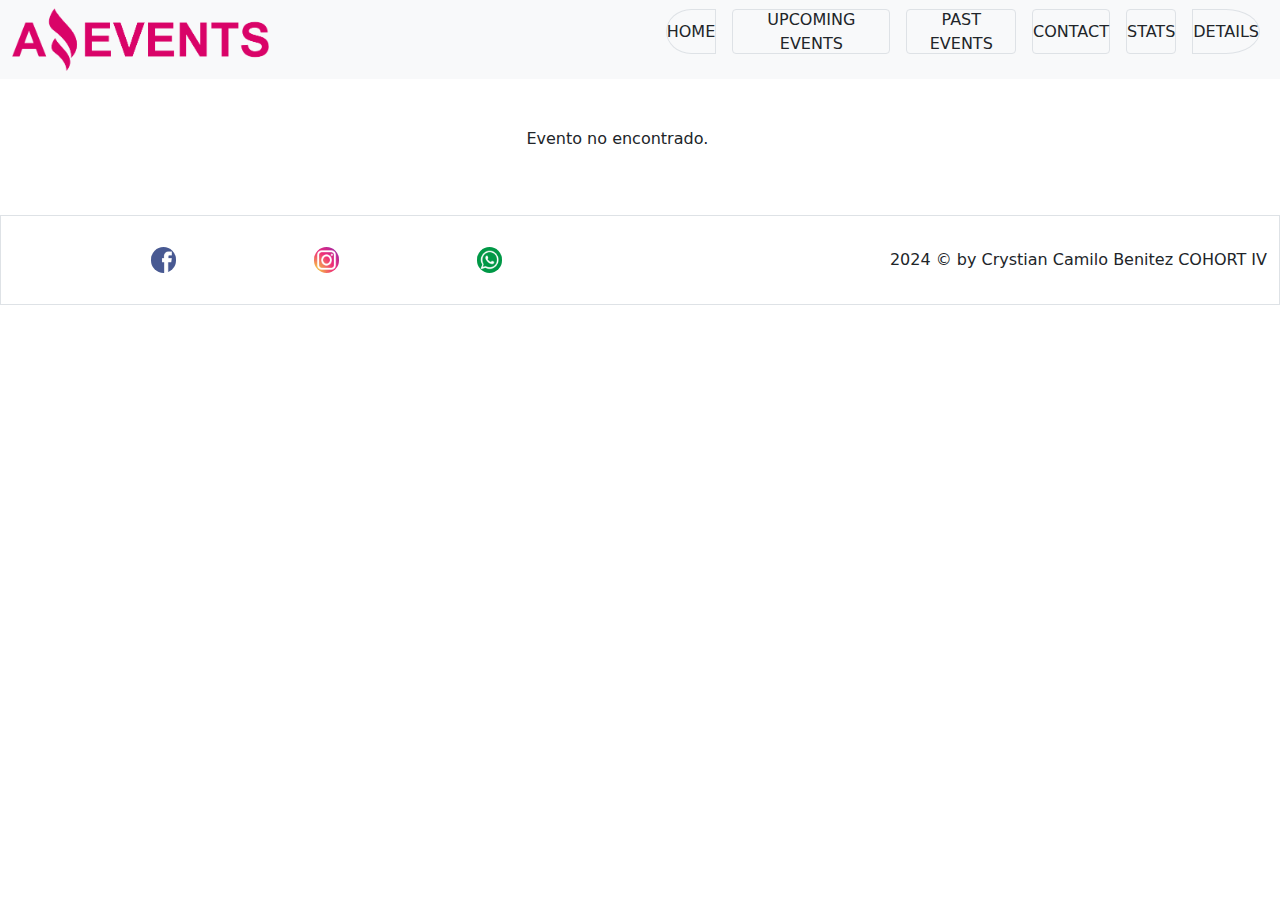
<file: page/Details.html>
<!DOCTYPE html>
<html lang="en">

<head>
    <meta charset="UTF-8">
    <meta name="viewport" content="width=device-width, initial-scale=1.0">
    <title>A EVENTS</title>
    <link rel="icon" href="../imagenes/favicon.png" type="image/x-icon">
    <link rel="stylesheet" href="../main.css">
    <link href="https://cdn.jsdelivr.net/npm/bootstrap@5.3.3/dist/css/bootstrap.min.css" rel="stylesheet"
        integrity="sha384-QWTKZyjpPEjISv5WaRU9OFeRpok6YctnYmDr5pNlyT2bRjXh0JMhjY6hW+ALEwIH" crossorigin="anonymous">
</head>

<body>
    <header>
        <nav class="navbar navbar-expand-sm navbar-light bg-light">
            <div class="container-fluid ">
                <a href="../page/index.html">
                    <img src="../imagenes/amazing_brand.png" alt="logo" class=" img-fluid  " id="logo">
                </a>
                <button class="navbar-toggler" type="button" data-bs-toggle="collapse" data-bs-target="#navbarNav"
                    aria-controls="navbarNav" aria-expanded="false" aria-label="Toggle navigation">
                    <span class="navbar-toggler-icon"></span>
                </button>
                <div class="collapse navbar-collapse justify-content-end " id="navbarNav">
                    <ul class=" navbar-Nav d-flex " id="navcontainer">
                        <li
                            class=" nav-item lin border rounded-start-circle d-flex justify-content-center  align-items-center flex-item  mx-2">
                            <a class="nav-link active" aria-current="page" href="../page/index.html">HOME</a>
                        </li>
                        <li
                            class=" nav-item  lin border rounded-1  d-flex justify-content-center  align-items-center  mx-2 ">
                            <a class=" nav-link text-center w-75" aria-current="page"
                                href="../page/UpcomingEvents.html">UPCOMING
                                EVENTS</a>
                        </li>
                        <li
                            class=" nav-item lin border rounded-1 d-flex justify-content-center align-items-center  mx-2  ">
                            <a class="nav-link text-center w-75  " aria-current="page"
                                href="../page/PastEvents.html">PAST
                                EVENTS</a>
                        </li>
                        <li
                            class=" nav-item lin border rounded-1 d-flex justify-content-center  align-items-center  mx-2">
                            <a class="nav-link " aria-current="page" href="../page/Contact.html">CONTACT</a>
                        </li>
                        <li
                            class=" nav-item lin border  rounded-1 d-flex justify-content-center  align-items-center  mx-2 ">
                            <a class="nav-link " aria-current="page" href="../page/Stats.html">STATS</a>
                        </li>
                        <li
                            class=" nav-item lin border rounded-end-circle d-flex  justify-content-center align-items-center  mx-2  ">
                            <a class="nav-link " aria-current="page" href="#">DETAILS</a>
                        </li>
                    </ul>
                </div>
            </div>
        </nav>
    </header>
    <main>
       
        <div id="detalle-evento" class=" row row-cols-1 row-cols-ms-2 row-cols-md-3 row-cols-lg-5 ps-4 mt-5 mb-5 gap-5 d-flex justify-content-evenly w-100 ">
        <!-- Contenedor para mostrar detalles del evento -->
    </div>
    </main>
    <footer>
        <div class=" dfooter container-fluid d-flex justify-content-around align-items-center border w-100">
            <div class=" d-flex justify-content-evenly align-items-center w-50">
                <a href="https://www.facebook.com/?locale=es_LA "><img class="social img-fluid rounded-circle "
                        src="../imagenes/facebook.png" alt="logo facebook"> </a>
                <a href="https://www.instagram.com/"><img class="social img-fluid rounded-circle "
                        src="../imagenes/instagram.png" alt="instagram"></a>
                <a href="https://web.whatsapp.com/"><img class="social img-fluid rounded-circle "
                        src="../imagenes/whatsapp.png" alt=" logo whatsapp"></a>
            </div>
            <div class=" d-flex justify-content-end   w-50">
                <p class=" mt-3">2024 © by Crystian Camilo Benitez COHORT IV</p>
            </div>
        </div>
    </footer>
    <script src="https://cdn.jsdelivr.net/npm/bootstrap@5.3.3/dist/js/bootstrap.bundle.min.js"
    integrity="sha384-YvpcrYf0tY3lHB60NNkmXc5s9fDVZLESaAA55NDzOxhy9GkcIdslK1eN7N6jIeHz"
    crossorigin="anonymous"></script>
<script src="../scripts/Details.js"></script>
</body>

</html>
</file>
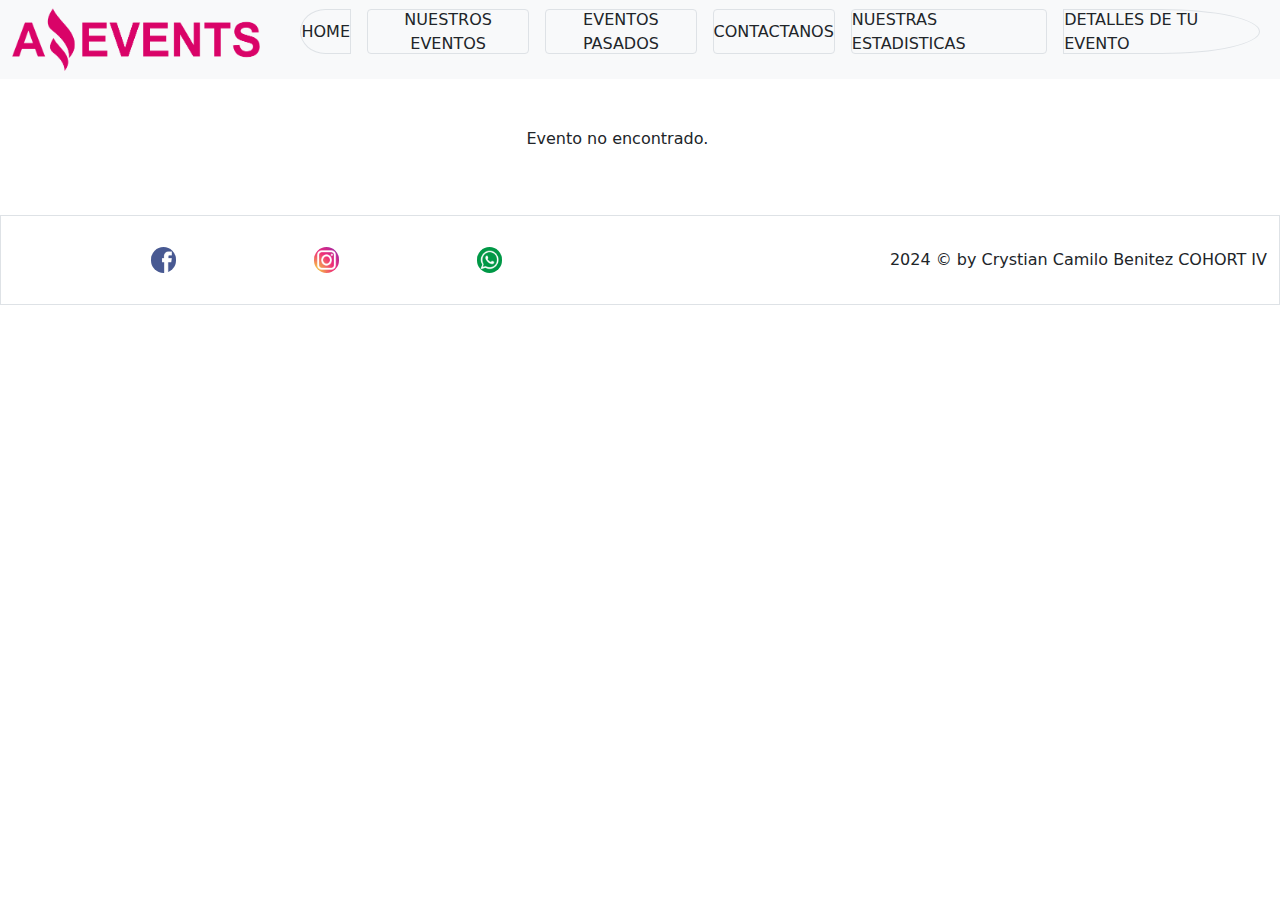
<file: page/DETALLES.html>
<!DOCTYPE html>
<html lang="en">

<head>
    <meta charset="UTF-8">
    <meta name="viewport" content="width=device-width, initial-scale=1.0">
    <title>EVENTOS</title>
    <link rel="icon" href="../imagenes/favicon.png" type="image/x-icon">
    <link rel="stylesheet" href="../main.css">
    <link href="https://cdn.jsdelivr.net/npm/bootstrap@5.3.3/dist/css/bootstrap.min.css" rel="stylesheet"
        integrity="sha384-QWTKZyjpPEjISv5WaRU9OFeRpok6YctnYmDr5pNlyT2bRjXh0JMhjY6hW+ALEwIH" crossorigin="anonymous">
</head>

<body>
    <header>
        <nav class="navbar navbar-expand-sm navbar-light bg-light">
            <div class="container-fluid ">
                <a href="../page/index.html">
                    <img src="../imagenes/amazing_brand.png" alt="logo" class=" img-fluid  " id="logo">
                </a>
                <button class="navbar-toggler" type="button" data-bs-toggle="collapse" data-bs-target="#navbarNav"
                    aria-controls="navbarNav" aria-expanded="false" aria-label="Toggle navigation">
                    <span class="navbar-toggler-icon"></span>
                </button>
                <div class="collapse navbar-collapse justify-content-end " id="navbarNav">
                    <ul class=" navbar-Nav d-flex " id="navcontainer">
                        <li
                            class=" nav-item lin border rounded-start-circle d-flex justify-content-center  align-items-center flex-item  mx-2">
                            <a class="nav-link active" aria-current="page" href="../page/index.html">HOME</a>
                        </li>
                        <li
                            class=" nav-item  lin border rounded-1  d-flex justify-content-center  align-items-center  mx-2 ">
                            <a class=" nav-link text-center w-75" aria-current="page"
                                href="./NUESTROS EVENTOS .html">NUESTROS EVENTOS</a>
                        </li>
                        <li
                            class=" nav-item lin border rounded-1 d-flex justify-content-center align-items-center  mx-2  ">
                            <a class="nav-link text-center w-75  " aria-current="page"
                                href="./EVENTOS PASADOS .html">EVENTOS PASADOS</a>
                        </li>
                        <li
                            class=" nav-item lin border rounded-1 d-flex justify-content-center  align-items-center  mx-2">
                            <a class="nav-link " aria-current="page" href="./CONTACTO.html">CONTACTANOS</a>
                        </li>
                        <li
                            class=" nav-item lin border  rounded-1 d-flex justify-content-center  align-items-center  mx-2 ">
                            <a class="nav-link " aria-current="page" href="./ESTADISTICAS.html"> NUESTRAS ESTADISTICAS</a>
                        </li>
                        <li
                            class=" nav-item lin border rounded-end-circle d-flex  justify-content-center align-items-center  mx-2  ">
                            <a class="nav-link " aria-current="page" href="#">DETALLES DE TU EVENTO</a>
                        </li>
                    </ul>
                </div>
            </div>
        </nav>
    </header>
    <main>
       
        <div id="detalle-evento" class=" row row-cols-1 row-cols-ms-2 row-cols-md-3 row-cols-lg-5 ps-4 mt-5 mb-5 gap-5 d-flex justify-content-evenly w-100 ">
        <!-- Contenedor para mostrar detalles del evento -->
    </div>
    </main>
    <footer>
        <div class=" dfooter container-fluid d-flex justify-content-around align-items-center border w-100">
            <div class=" d-flex justify-content-evenly align-items-center w-50">
                <a href="https://www.facebook.com/?locale=es_LA "><img class="social img-fluid rounded-circle "
                        src="../imagenes/facebook.png" alt="logo facebook"> </a>
                <a href="https://www.instagram.com/"><img class="social img-fluid rounded-circle "
                        src="../imagenes/instagram.png" alt="instagram"></a>
                <a href="https://web.whatsapp.com/"><img class="social img-fluid rounded-circle "
                        src="../imagenes/whatsapp.png" alt=" logo whatsapp"></a>
            </div>
            <div class=" d-flex justify-content-end   w-50">
                <p class=" mt-3">2024 © by Crystian Camilo Benitez COHORT IV</p>
            </div>
        </div>
    </footer>
    <script src="https://cdn.jsdelivr.net/npm/bootstrap@5.3.3/dist/js/bootstrap.bundle.min.js"
    integrity="sha384-YvpcrYf0tY3lHB60NNkmXc5s9fDVZLESaAA55NDzOxhy9GkcIdslK1eN7N6jIeHz"
    crossorigin="anonymous"></script>
<script src="../scripts/DETALLES.js"></script>
</body>

</html>
</file>
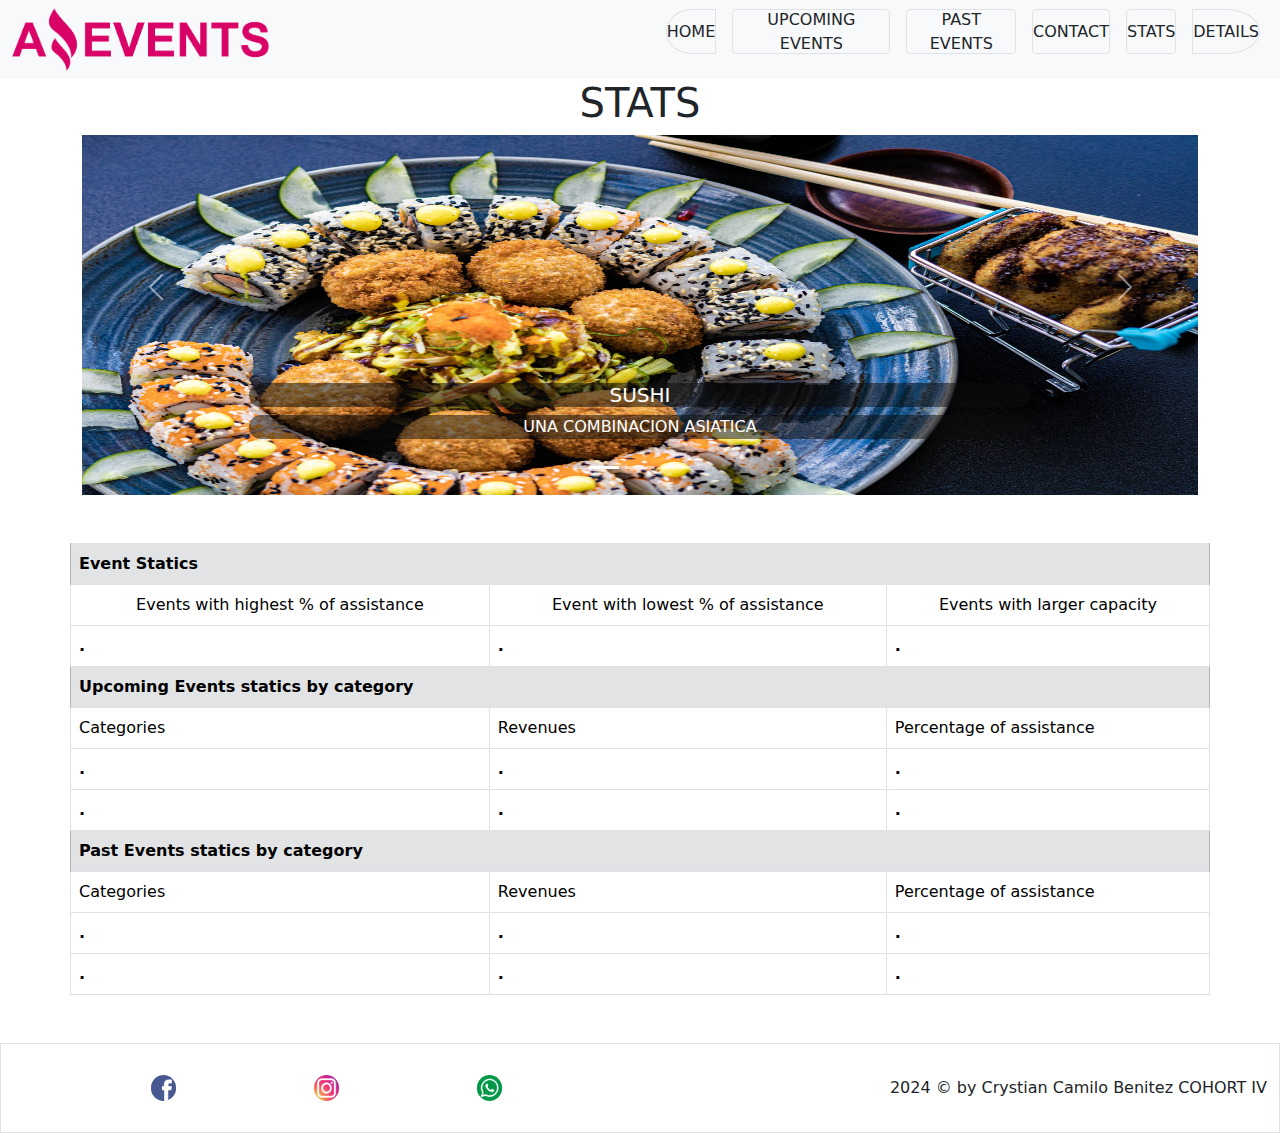
<file: page/Stats.html>
<!DOCTYPE html>
<html lang="en">

<head>
    <meta charset="UTF-8">
    <meta name="viewport" content="width=device-width, initial-scale=1.0">
    <title>A EVENTS</title>
    <link rel="icon" href="../imagenes/favicon.png" type="image/x-icon">
    <link rel="stylesheet" href="../main.css">
    <link href="https://cdn.jsdelivr.net/npm/bootstrap@5.3.3/dist/css/bootstrap.min.css" rel="stylesheet"
        integrity="sha384-QWTKZyjpPEjISv5WaRU9OFeRpok6YctnYmDr5pNlyT2bRjXh0JMhjY6hW+ALEwIH" crossorigin="anonymous">
</head>

<body>
    <header>
        <nav class="navbar navbar-expand-sm navbar-light bg-light">
            <div class="container-fluid ">
                <a href="../page/index.html">
                    <img src="../imagenes/amazing_brand.png" alt="logo" class=" img-fluid  " id="logo">
                </a>
                <button class="navbar-toggler" type="button" data-bs-toggle="collapse" data-bs-target="#navbarNav"
                    aria-controls="navbarNav" aria-expanded="false" aria-label="Toggle navigation">
                    <span class="navbar-toggler-icon"></span>
                </button>
                <div class="collapse navbar-collapse justify-content-end " id="navbarNav">
                    <ul class=" navbar-Nav d-flex " id="navcontainer">
                        <li
                            class=" nav-item lin border rounded-start-circle d-flex justify-content-center  align-items-center flex-item  mx-2">
                            <a class="nav-link active" aria-current="page" href="../page/index.html">HOME</a>
                        </li>
                        <li
                            class=" nav-item  lin border rounded-1  d-flex justify-content-center  align-items-center  mx-2 ">
                            <a class=" nav-link text-center w-75" aria-current="page"
                                href="../page/UpcomingEvents.html">UPCOMING
                                EVENTS</a>
                        </li>
                        <li
                            class=" nav-item lin border rounded-1 d-flex justify-content-center align-items-center  mx-2  ">
                            <a class="nav-link text-center w-75  " aria-current="page"
                                href="../page/PastEvents.html">PAST
                                EVENTS</a>
                        </li>
                        <li
                            class=" nav-item lin border rounded-1 d-flex justify-content-center  align-items-center  mx-2">
                            <a class="nav-link " aria-current="page" href="../page/Contact.html">CONTACT</a>
                        </li>
                        <li
                            class=" nav-item lin border  rounded-1 d-flex justify-content-center  align-items-center  mx-2 ">
                            <a class="nav-link " aria-current="page" href="#">STATS</a>
                        </li>
                        <li
                            class=" nav-item lin border rounded-end-circle d-flex  justify-content-center align-items-center  mx-2  ">
                            <a class="nav-link " aria-current="page" href="../page/Details.html">DETAILS</a>
                        </li>
                    </ul>
                </div>
            </div>
        </nav>
    </header>
    <main>
        <div id="carouselExampleCaptions" class=" container carousel slide">
            <h1 class=" d-flex justify-content-center">STATS</h1>
            <div class="carousel-indicators">
                <button type="button" data-bs-target="#carouselExampleCaptions" data-bs-slide-to="0" class="active"
                    aria-current="true" aria-label="Slide 1"></button>
                <button type="button" data-bs-target="#carouselExampleCaptions" data-bs-slide-to="1"
                    aria-label="Slide 2"></button>
                <button type="button" data-bs-target="#carouselExampleCaptions" data-bs-slide-to="2"
                    aria-label="Slide 3"></button>
            </div>
            <div class=" carousel-inner">
                <div class="carousel-item active">
                    <img src="/imagenes/optional_banner_1.jpg" class="imagencarr" alt="sushi">
                    <div class="carousel-caption d-none d-md-block rounded-5">
                        <h5 class="h5 rounded-5">SUSHI</h5>
                        <p class="pcarr rounded-5">UNA COMBINACION ASIATICA </p>
                    </div>
                </div>
                <div class="carousel-item ">
                    <img src="/imagenes/optional_banner_2.jpg" class="imagencarr" alt="auditorio">
                    <div class="carousel-caption d-none d-md-block">
                        <h5 class="h5 rounded-5">ESPACIOS CONFORTABLES</h5>
                        <p class="pcarr rounded-5">AUDITORIOS Y SALONES CON EL MEJOR MOBILIARIO</p>
                    </div>
                </div>
                <div class="carousel-item ">
                    <img src="/imagenes/optional_banner_3.jpg" class="imagencarr" alt="espacios">
                    <div class="carousel-caption d-none d-md-block">
                        <h5 class="h5 rounded-5">TU CIUDAD</h5>
                        <p class="pcarr rounded-5
                        ">EL MEJOR AMBIENTE CERCA A TU HOGAR </p>
                    </div>
                </div>
            </div>
            <button class="carousel-control-prev" type="button" data-bs-target="#carouselExampleCaptions"
                data-bs-slide="prev">
                <span class="carousel-control-prev-icon" aria-hidden="true"></span>
                <span class="visually-hidden">Previous</span>
            </button>
            <button class="carousel-control-next" type="button" data-bs-target="#carouselExampleCaptions"
                data-bs-slide="next">
                <span class="carousel-control-next-icon" aria-hidden="true"></span>
                <span class="visually-hidden">Next</span>
            </button>
        </div>

        <table class=" container table table-bordered mt-5 mb-5">
            <tr>
                <th colspan="3" class="tr table-secondary">Event Statics</th>
            </tr>

            <tr>
                <td class="td text-center">Events with highest % of assistance</td>
                <td class="td text-center">Event with lowest % of assistance </td>
                <td class="td text-center"> Events with larger capacity</td>
            </tr>
            <tr>
                <th>.</th>
                <th>.</th>
                <th>.</th>
            </tr>
            <tr>
                <th colspan="3" class="tr table-secondary">Upcoming Events statics by category</th>
            </tr>
            <tr>
                <td>Categories</td>
                <td>Revenues </td>
                <td>Percentage of assistance</td>
            </tr>
            <tr>
                <th>.</th>
                <th>.</th>
                <th>.</th>
            </tr>
            <tr>
                <th>.</th>
                <th>.</th>
                <th>.</th>
            </tr>
            <tr>
                <th colspan="3" class="tr table-secondary">Past Events statics by category</th>
            </tr>
            <tr>
                <td>Categories</td>
                <td>Revenues </td>
                <td>Percentage of assistance</td>
            </tr>
            <tr>
                <th>.</th>
                <th>.</th>
                <th>.</th>
            </tr>
            <tr>
                <th>.</th>
                <th>.</th>
                <th>.</th>
            </tr>

        </table>
    </main>
    <footer>
        <div class=" dfooter container-fluid d-flex justify-content-around align-items-center border w-100">
            <div class=" d-flex justify-content-evenly align-items-center w-50">
                <a href="https://www.facebook.com/?locale=es_LA "><img class="social img-fluid rounded-circle "
                        src="../imagenes/facebook.png" alt="logo facebook"> </a>
                <a href="https://www.instagram.com/"><img class="social img-fluid rounded-circle "
                        src="../imagenes/instagram.png" alt="instagram"></a>
                <a href="https://web.whatsapp.com/"><img class="social img-fluid rounded-circle "
                        src="../imagenes/whatsapp.png" alt=" logo whatsapp"></a>
            </div>
            <div class=" d-flex justify-content-end   w-50">
                <p class=" mt-3">2024 © by Crystian Camilo Benitez COHORT IV</p>
            </div>
        </div>
    </footer>

    <script src="https://cdn.jsdelivr.net/npm/bootstrap@5.3.3/dist/js/bootstrap.bundle.min.js"
        integrity="sha384-YvpcrYf0tY3lHB60NNkmXc5s9fDVZLESaAA55NDzOxhy9GkcIdslK1eN7N6jIeHz"
        crossorigin="anonymous"></script>
</body>

</html>
</file>
<file: main.css>
* {
  margin: 0;
  padding: 0;
  box-sizing: border-box;
}
#logo {
  height: 7vh;
}
h5 {
  background-color: rgba(13, 14, 14, 0.527);
}

.lin {
  height: 5vh;
}
.imagencarr {
  height: 40vh;
  width: 100%;
}
.imagencarr2 {
  height: 50vh;
  width: 100%;
}
.card-title {
  height: 4vh;
}
.pcarr {
  background-color: rgba(13, 14, 14, 0.527);
}
.btn {
  height: 40px;
}
.card-img-top {
  height: 20vh;
}

.social {
  width: 2vw;
}
.dfooter {
  height: 10vh;
}
#tabla {
  border: solid;
}
.highlight {
  background-color: yellow; 
  font-weight: bold;
}
 @media (max-width: 320px) {
  .social {
    width: 10vw;
  }
  #pfooter {
    font-size: 0.6rem;
  }
  #navcontainer {
    font-size: 1rem;
    display: flex;
    flex-direction: column;
    margin-right: 2rem;
  }
  .nav-item {
    border-radius: 10rem;
    margin-top: 10px;
  }
}
@media (max-width: 375px) {
  #navcontainer {
    font-size: 1rem;
    display: flex;
    flex-direction: column;
    margin-right: 2rem;
  }
  .nav-item {
    border-radius: 10rem;
    margin-top: 10px;
  } 
  .social {
    width: 10vw;
  }
}
@media (max-width: 426px) {
  #navcontainer {
    font-size: 1rem;
    display: flex;
    flex-direction: column;
    margin-right: 2rem;
  }
  .nav-item {
    border-radius: 10rem;
    margin-top: 10px;
  }
  #ckeckscontainers {
    align-items: center;
    display: block;
    flex-direction: column;
    
  }
  .check-group{
    display: flex;
    flex-direction: column;
  }
  .social {
    width: 10vw;
  }
}
</file>
